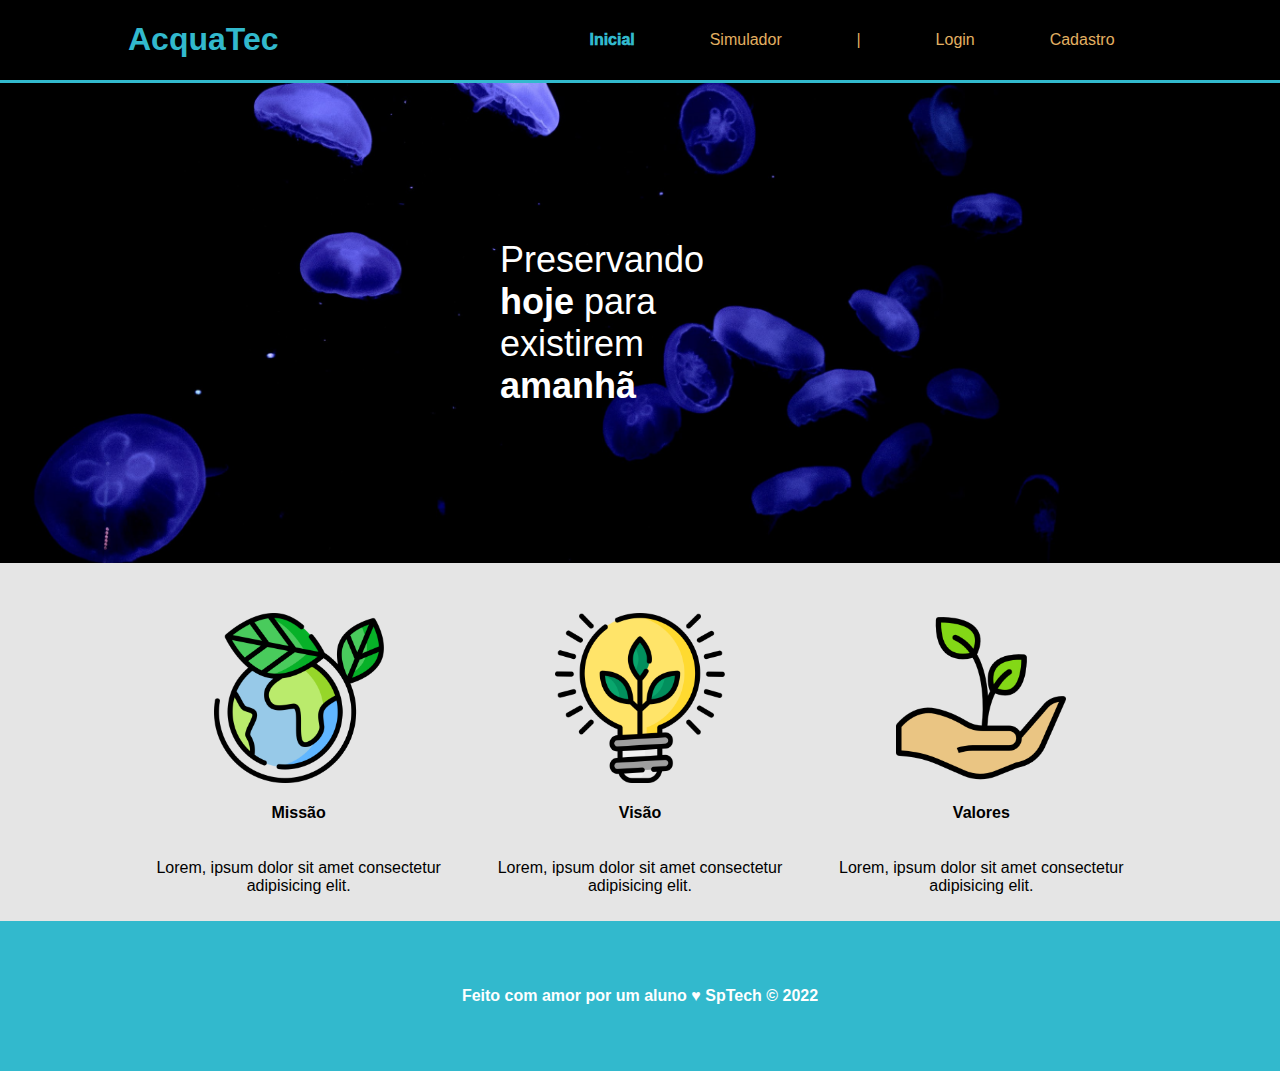
<file: Index.html>
<!DOCTYPE html>
<html lang="en">

<head>
    <meta charset="UTF-8">
    <meta http-equiv="X-UA-Compatible" content="IE=edge">
    <meta name="viewport" content="width=device-width, initial-scale=1.0">
    <title>AcquaTec</title>
    <link rel="stylesheet" href="estilo.css">

</head>

<body>
    <div class="header">
            <div class="container">
                <h1>AcquaTec</h1>

                <ul class="navbar">
                    <li id="aqui">Inicial</li>
                    <li>Simulador</li>
                    <li>|</li>
                    <li><a href="login.html">Login</a></li>
                    <li><a href="cadastro.html">Cadastro</a></li>
                </ul>
            </div>
        </div>
        <div class="banner">
            <div class="container">
                <p>Preservando <span> hoje </span> para existirem <span>amanhã</span> </p>
            </div>
        </div>
        <div class="social">
            <div class="container">
                <div class="boxes">
                    <div class="box">
                        <img src="assets/imgs/planet-earth_color.png" alt="iconne de missão"> 
                        <h4>Missão</h4>
                        <p>Lorem, ipsum dolor sit amet consectetur adipisicing elit.</p>
                    </div>

                    <div class="box">
                        <img src="assets/imgs/lightbulb_color.png" alr="iconne de visão"> 
                        <h4>Visão</h4>
                        <p>Lorem, ipsum dolor sit amet consectetur adipisicing elit.</p>
                    </div>

                    <div class="box">
                        <img src="assets/imgs/growth_color.png" alt="iconne de Valores">
                        <h4>Valores</h4>
                        <p>Lorem, ipsum dolor sit amet consectetur adipisicing elit.</p>
                    </div>
                </div>
            </div>
        </div>

        <div class="footer">
            <div class="container">
                <h4>Feito com amor por um aluno &hearts; SpTech &copy; 2022</h4>
            </div>

        </div>
    


    


</body>

</html>
</file>
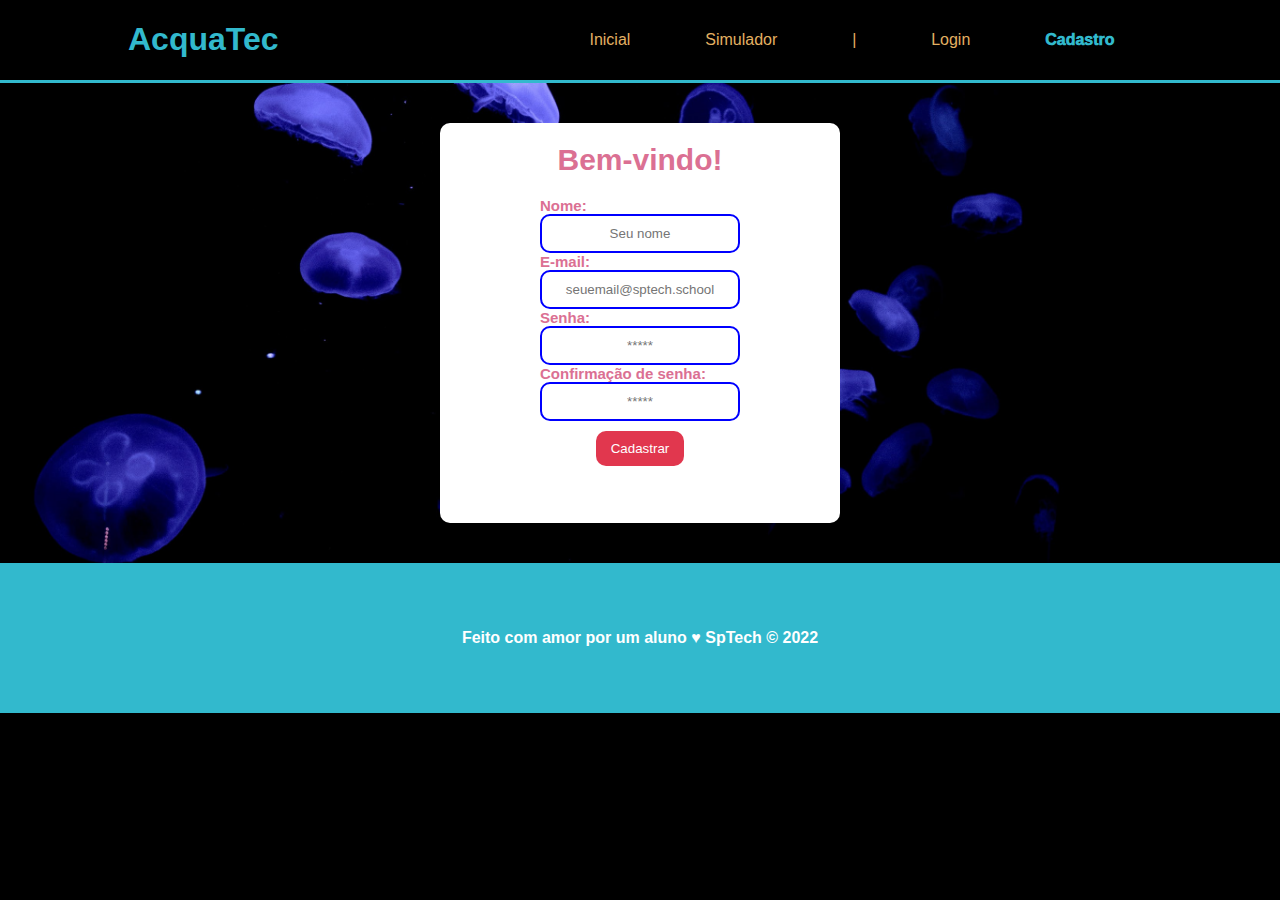
<file: cadastro.html>
<!DOCTYPE html>
<html lang="en">

<head>
    <meta charset="UTF-8">
    <meta http-equiv="X-UA-Compatible" content="IE=edge">
    <meta name="viewport" content="width=device-width, initial-scale=1.0">
    <title>Cadastro - AcquaTec</title>
    <link rel="stylesheet" href="estilo.css"> 
    <link rel="stylesheet" href="formulario.css">
    <link rel="stylesheet" href="cadastro.css">
</head>
<body>
    <div class="header">
            <div class="container">
                <h1>AcquaTec</h1>
                <ul class="navbar">
                    <li><a href="Index.html">Inicial</a></li>
                    <li>Simulador</li>
                    <li>|</li>
                    <li><a href="login.html">Login</a></li>
                    <li id="aqui">Cadastro</li>
                </ul>
            </div>
        </div>

        <!--começo do banner-->
        <div class="banner">
            <div class="container">

                <div class="caixa_form">
                    <h1>Bem-vindo!</h1>
                    <div class="formulario">

                        <span>Nome:</span>
                        <input id="nome_input" type="text" placeholder="Seu nome">

                        <span>E-mail:</span>
                        <input id="email_input" type="email" placeholder="seuemail@sptech.school">

                        <span>Senha:</span>
                        <input id="senha_input" type="password" placeholder="*****">

                        <span>Confirmação de senha:</span>
                        <input id="confirma_input" type="password" placeholder="*****">

                        <button>Cadastrar</button>
                    </div>
                </div>

            </div>
        </div>

        <div class="footer">
            <div class="container">
                <h4>Feito com amor por um aluno &hearts; SpTech &copy; 2022</h4>
            </div>
        </div>
</body>
</html>
</file>
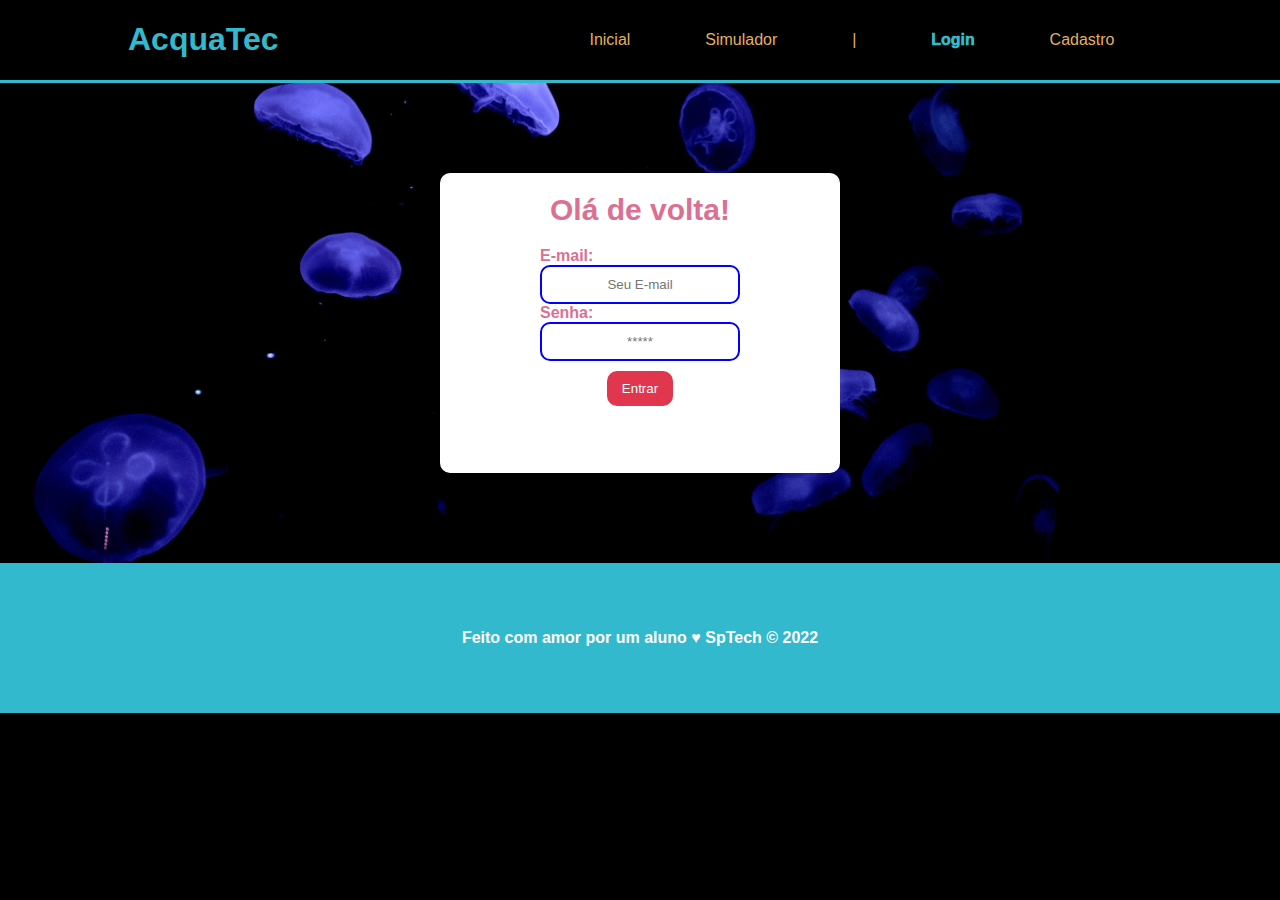
<file: login.html>
<!DOCTYPE html>
<html lang="en">

<head>
    <meta charset="UTF-8">
    <meta http-equiv="X-UA-Compatible" content="IE=edge">
    <meta name="viewport" content="width=device-width, initial-scale=1.0">
    <title>Login - AcquaTec</title>
    <link rel="stylesheet" href="estilo.css"> 
    <link rel="stylesheet" href="formulario.css">
</head>
<body>
    <div class="header">
            <div class="container">
                <h1>AcquaTec</h1>
                <ul class="navbar">
                    <li><a href="Index.html">Inicial</a></li>
                    <li>Simulador</li>
                    <li>|</li>
                    <li id="aqui">Login</li>
                    <li>Cadastro</li>
                </ul>
            </div>
        </div>

        <!--começo do banner-->
        <div class="banner">
            <div class="container">

                <div class="caixa_form">
                    <h1>Olá de volta!</h1>
                    <div class="formulario">

                        <span>E-mail:</span>
                        <input id="email_input" type="email" placeholder="Seu E-mail">

                        <span>Senha:</span>
                        <input id="senha_input" type="password" placeholder="*****">

                        <button>Entrar</button>
                    </div>
                </div>

            </div>
        </div>

        <div class="footer">
            <div class="container">
                <h4>Feito com amor por um aluno &hearts; SpTech &copy; 2022</h4>
            </div>
        </div>
</body>
</html>
</file>
<file: estilo.css>
body{
    margin: 0;
    font-family: sans-serif;
    background-color: black;
}

.header{
    color: #32b9cd; 
    border-bottom: solid 3px #32b9cd;
    /* border: solid 3px green; */
}

.container{
    /* border: solid 3px yellow; */
    width: 80%;
    margin: auto;
}


.header .container{
    display: flex;
    justify-content: space-between;
}

.navbar{
    display: flex;
    width: 600px;
    justify-content: space-around;
    color: #e3b062;
    list-style: none;
    align-items: center;
}
/*Banner*/
.banner{
    /*border: solid 3px pink;*/
    color: white;
    padding: 40px;
    height: 400px;
    background-image: url("assets/imgs/bg-jelly-fish-para_outras_pags.png");
    background-size: cover;
}
.banner .container{
    /*border: solid 3px red;*/
    height: 400px;
    display: flex;
    justify-content: center;
    align-items: center;
}

.banner p{
    /*border: solid 3px green;*/
    font-size: 36px;
    width: 280px;
}
.banner .container span{
    font-weight: 800;
}

/*missão visão valores*/
.social{
    /*border: solid 3px green;*/
    background-color: #e5e5e5;
}

.box img{
    width: 170px;
}

/*.social .container{ 
    border: solid 3px purple;
}*/

.social .container .boxes{
    /*border: solid 3px yellow;*/
    display: flex;
}

.box{
    /*border: solid 3px blue;*/
    margin: 50px 10px 10px 10px;
    display: flex;
    flex-direction: column;
    align-items: center;
}

.social p{
    text-align: center;
}

/*footer nosso rodapé*/
.footer{
    background-color: #32b9cd;
    height: 150px;
    color: #fff;
    display: flex;
}

.footer .container{
    display: flex;
    justify-content: center;
}

.header ul #aqui{
    font-weight: 1000;
    color: #32b9cd;
}

a{
    color: #e3b062;
    text-decoration: none;
}
</file>
<file: formulario.css>
.caixa_form{
    background-color: white;
    width: 400px;
    height: 300px;
    color: palevioletred;
    display: flex;
    flex-direction: column;
    align-items: center;
    border-radius: 10px;
}
.caixa_form h1 {
    font-size: 30px;
}

.formulario {
    display: flex;
    flex-direction: column;
    width: 200px;
}
.formulario button{
    margin-top: 10px;
    background: #e1374e;
    color: white;
    padding: 10px 15px;
    border: none;
    border-radius: 10px;
    /*font-size: 20px*/;
    align-self: center;
}

.formulario input{
    padding: 10px 15px;
    text-align: center;
    border: 2px solid blue;
    border-radius: 10px;
}
/*
mudar o tamanho das letras
.formulario span{
    font-size: 20px;
}*/
</file>
<file: cadastro.css>
.caixa_form{
    background-color: white;
    width: 400px;
    height: 400px;
    color: palevioletred;
    display: flex;
    flex-direction: column;
    align-items: center;
    border-radius: 10px;
    font-size: 15px;
}
.caixa_form h1 {
    font-size: 30px;
}

.formulario {
    display: flex;
    flex-direction: column;
    width: 200px;
}
.formulario button{
    margin-top: 10px;
    background: #e1374e;
    color: white;
    padding: 10px 15px;
    border: none;
    border-radius: 10px;
    /*font-size: 20px*/;
    align-self: center;
}

.formulario input{
    padding: 10px 15px;
    text-align: center;
    border: 2px solid blue;
    border-radius: 10px;
}
/*
mudar o tamanho das letras
.formulario span{
    font-size: 20px;
}*/
</file>
